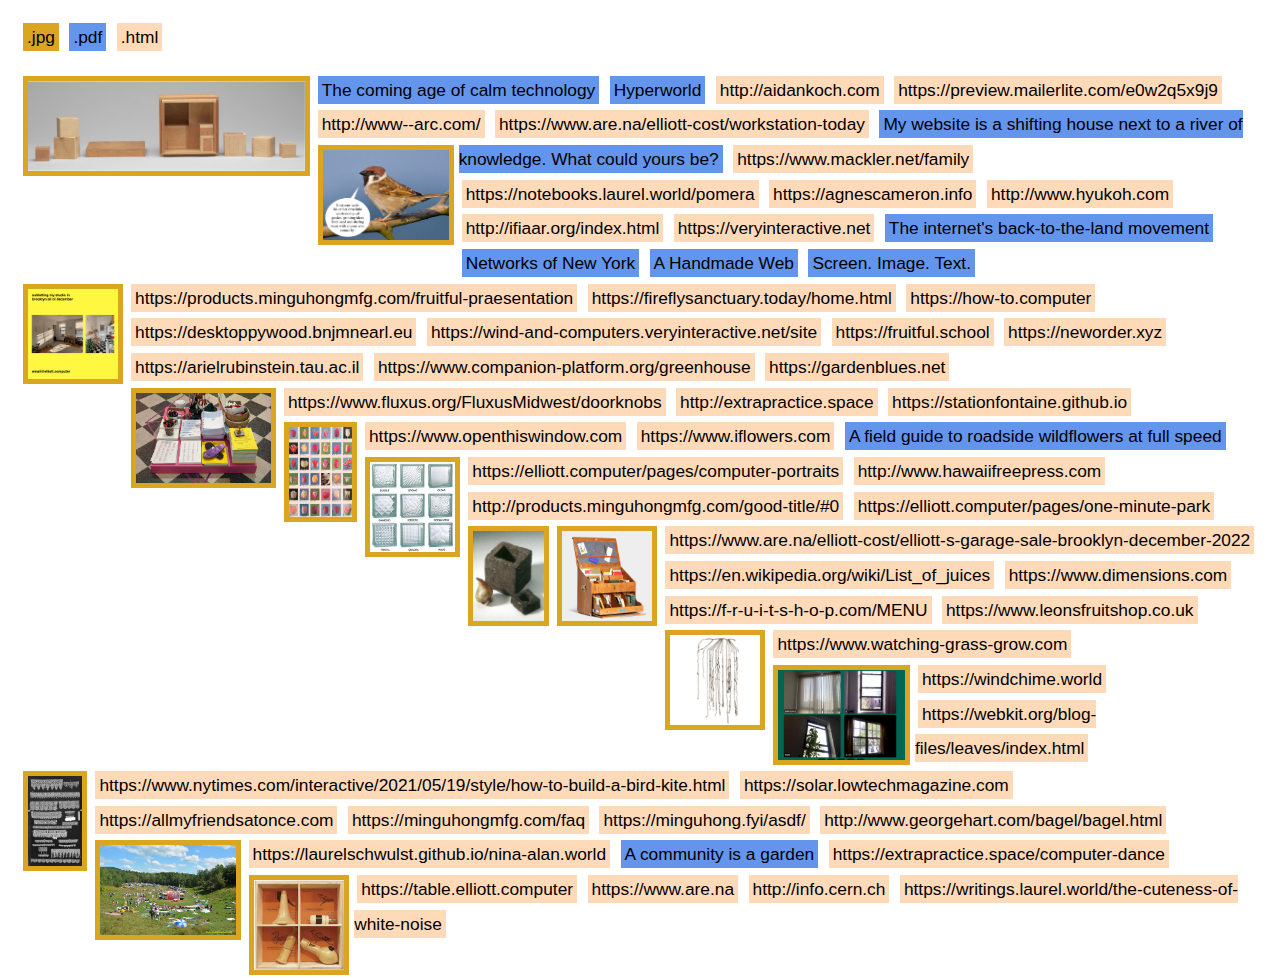
<file: index.html>
<!DOCTYPE html>
<html>
<head>
	<meta charset="utf-8">
	<title></title>
	<meta name="description" content="">
	<meta name="keywords" content="">
	<link rel="stylesheet" href="assets/css/style.css">
	<meta name="viewport" content="width=device-width, user-scalable=no">
</head>

<body>
	<a href="assets/jpg/index.html"><p class="jpg">.jpg</p></a>
	<a href="assets/pdf/index.html"><p class="pdf">.pdf</p></a>
	<a href="assets/html/index.html"><p class="html">.html</p></a>

	<br>
	<br>

	<p class="pdf"><a href="https://arena-attachments.s3.amazonaws.com/20681531/8a835f83d492b5028c967639abdc6ccb.pdf?1677837498">The coming age of calm technology</a></p>

	<p class="pdf"><a href="https://arena-attachments.s3.amazonaws.com/1715569/568fd8188ef1fec67b2f180e67d9d948.pdf?1518035365">Hyperworld</a></p>

	<p class="html"><a href="http://aidankoch.com/">http://aidankoch.com</a></p>

	<a href="https://www.moma.org/collection/works/3409"><img src="assets/jpg/takako-saito.jpg"></a>

	<p class="html"><a href="https://preview.mailerlite.com/e0w2q5x9j9">https://preview.mailerlite.com/e0w2q5x9j9</a></p>

	<p class="html"><a href="http://www--arc.com/">http://www--arc.com/</a></p>
	
	<p class="html"><a href="https://www.are.na/elliott-cost/workstation-today">https://www.are.na/elliott-cost/workstation-today</a></p>

	<p class="pdf"><a href="https://arena-attachments.s3.amazonaws.com/21441797/0acc55936bb234440d44e43e06c2dcc1.pdf?1681809839">My website is a shifting house next to a river of knowledge. What could yours be?</a></p>

	<a href="https://www.are.na/block/2175982"><img src="assets/jpg/sparrows-talking-about-the-future-of-the-web.jpg"></a>

	<p class="html"><a href="https://www.mackler.net/family/">https://www.mackler.net/family</a></p>

	<p class="html"><a href="https://notebooks.laurel.world/pomera/">https://notebooks.laurel.world/pomera</a></p>

	<p class="html"><a href="https://agnescameron.info/">https://agnescameron.info</a></p>

	<p class="html"><a href="http://www.hyukoh.com/">http://www.hyukoh.com</a></p>

	<p class="html"><a href="http://ifiaar.org/index.html">http://ifiaar.org/index.html</a></p>

	<p class="html"><a href="https://veryinteractive.net/index.html">https://veryinteractive.net</a></p>

	<p class="pdf"><a href="https://veryinteractive.net/pdfs/abbe-internetsbacktotheland.pdf">The internet's back-to-the-land movement</a></p>

	<p class="pdf"><a href="https://veryinteractive.net/pdfs/burrington-networks.pdf">Networks of New York</a></p>

	<p class="pdf"><a href="https://veryinteractive.net/pdfs/carpenter-ahandmadeweb.pdf">A Handmade Web</a></p>

	<p class="pdf"><a href="https://veryinteractive.net/pdfs/gat_screen-image-text.pdf">Screen. Image. Text.</a></p>

	<p class="html"><a href="https://products.minguhongmfg.com/fruitful-praesentation">https://products.minguhongmfg.com/fruitful-praesentation</a></p>

	<a href="https://d2w9rnfcy7mm78.cloudfront.net/19023554/original_725f6c226048f34323784b4b4888a87a.png?1668632494?bc=0"><img src="assets/jpg/ellliotts-sublet.jpg"></a>

	<p class="html"><a href="https://fireflysanctuary.today/home.html">https://fireflysanctuary.today/home.html</a></p>

	<p class="html"><a href="https://how-to.computer/">https://how-to.computer</a></p>

	<p class="html"><a href="https://desktoppywood.bnjmnearl.eu/">https://desktoppywood.bnjmnearl.eu</a></p>

	<p class="html"><a href="https://wind-and-computers.veryinteractive.net/site/">https://wind-and-computers.veryinteractive.net/site</a></p>

	<p class="html"><a href="https://fruitful.school/">https://fruitful.school</a></p>

	<p class="html"><a href="https://neworder.xyz/">https://neworder.xyz</a></p>

	<p class="html"><a href="https://arielrubinstein.tau.ac.il/">https://arielrubinstein.tau.ac.il</a></p>

	<p class="html"><a href="https://www.companion-platform.org/greenhouse">https://www.companion-platform.org/greenhouse</a></p>

	<p class="html"><a href="https://gardenblues.net">https://gardenblues.net</a></p>

	<p class="html"><a href="https://www.fluxus.org/FluxusMidwest/doorknobs">https://www.fluxus.org/FluxusMidwest/doorknobs</a></p>

	<p class="html"><a href="http://extrapractice.space">http://extrapractice.space</a></p>

	<a href="https://d2w9rnfcy7mm78.cloudfront.net/15053626/original_9ff9328e7a1a49e3ae2aa7360a8725b1.jpg?1644203740?bc=0"><img src="assets/jpg/original_9ff9328e7a1a49e3ae2aa7360a8725b1.jpg"></a>

	<p class="html"><a href="https://stationfontaine.github.io/">https://stationfontaine.github.io</a></p>

	<p class="html"><a href="https://www.openthiswindow.com/">https://www.openthiswindow.com</a></p>

	<a href="https://d2w9rnfcy7mm78.cloudfront.net/17470706/original_9aad2bcd4ba14cb319182ee54bae134f.jpg?1659560253?bc=0"><img src="assets/jpg/tulip-family.jpg"></a>

	<p class="html"><a href="https://www.iflowers.com">https://www.iflowers.com</a></p>

	<p class="pdf"><a href="https://arena-attachments.s3.amazonaws.com/6024845/6c745e52f4855ba4968aeb1b2b0cf285.pdf?1580255128">A field guide to roadside wildflowers at full speed</a></p>

	<p class="html"><a href="https://elliott.computer/pages/computer-portraits">https://elliott.computer/pages/computer-portraits</a></p>

	<p class="html"><a href="http://www.hawaiifreepress.com">http://www.hawaiifreepress.com</a></p>

	<a href="https://d2w9rnfcy7mm78.cloudfront.net/20111398/original_8b13f3ac2a6f4ed80f3b1be5c7b08314.jpg?1675084047?bc=0"><img src="assets/jpg/original_8b13f3ac2a6f4ed80f3b1be5c7b08314.jpg"></a>

	<p class="html"><a href="http://products.minguhongmfg.com/good-title/#0">http://products.minguhongmfg.com/good-title/#0</a></p>

	<p class="html"><a href="https://elliott.computer/pages/one-minute-park">https://elliott.computer/pages/one-minute-park</a></p>

	<a href="https://d2w9rnfcy7mm78.cloudfront.net/1860742/original_ba10c745d92ae5e45e51ae2c82b275d1.jpg?1520540692?bc=1"><img src="assets/jpg/original_ba10c745d92ae5e45e51ae2c82b275d1-1.jpg"></a>

	<a href="https://d2w9rnfcy7mm78.cloudfront.net/5100192/original_df4135bfbc84fe826b2467f5c24ec21e.jpg?1569420896?bc=0"><img src="assets/jpg/original_df4135bfbc84fe826b2467f5c24ec21e.jpg"></a>

	<p class="html"><a href="https://www.are.na/elliott-cost/elliott-s-garage-sale-brooklyn-december-2022">https://www.are.na/elliott-cost/elliott-s-garage-sale-brooklyn-december-2022</a></p>

	<p class="html"><a href="https://en.wikipedia.org/wiki/List_of_juices">https://en.wikipedia.org/wiki/List_of_juices</a></p>

	<p class="html"><a href="https://www.dimensions.com">https://www.dimensions.com</a></p>

	<p class="html"><a href="https://f-r-u-i-t-s-h-o-p.com/MENU">https://f-r-u-i-t-s-h-o-p.com/MENU</a></p>

	<p class="html"><a href="https://www.leonsfruitshop.co.uk">https://www.leonsfruitshop.co.uk</a></p>

	<a href="https://d2w9rnfcy7mm78.cloudfront.net/17059778/original_56fa7a1ac2e5e38dd710c673ccac442e.jpg?1656664151?bc=0"><img src="assets/jpg/quipu.jpg"></a>

	<p class="html"><a href="https://www.watching-grass-grow.com">https://www.watching-grass-grow.com</a></p>

	<p class="html"><a href="https://windchime.world">https://windchime.world</a></p>

	<a href="https://d2w9rnfcy7mm78.cloudfront.net/11760271/original_07a5a4dffeda0a6edbb7b46c67359cfa.png?1619560607?bc=0"><img src="assets/jpg/original_07a5a4dffeda0a6edbb7b46c67359cfa.jpg"></a>

	<p class="html"><a href="https://webkit.org/blog-files/leaves/index.html">https://webkit.org/blog-files/leaves/index.html</a></p>

	<p class="html"><a href="https://www.nytimes.com/interactive/2021/05/19/style/how-to-build-a-bird-kite.html">https://www.nytimes.com/interactive/2021/05/19/style/how-to-build-a-bird-kite.html</a></p>

	<a href="https://d2w9rnfcy7mm78.cloudfront.net/6568190/original_c3236047c064cbc6c0b69d04870d5dec.jpg?1585062503?bc=0"><img src="assets/jpg/original_c3236047c064cbc6c0b69d04870d5dec.jpg"></a>

	<p class="html"><a href="https://solar.lowtechmagazine.com">https://solar.lowtechmagazine.com</a></p>

	<p class="html"><a href="https://allmyfriendsatonce.com">https://allmyfriendsatonce.com</a></p>

	<p class="html"><a href="https://minguhongmfg.com/faq">https://minguhongmfg.com/faq</a></p>

	<p class="html"><a href="https://minguhong.fyi/asdf/">https://minguhong.fyi/asdf/</a></p>

	<p class="html"><a href="http://www.georgehart.com/bagel/bagel.html">http://www.georgehart.com/bagel/bagel.html</a></p>

	<a href="https://d2w9rnfcy7mm78.cloudfront.net/21491411/original_3e78553b9c91ace0f44da85f21ddbf2e.jpg?1682065496?bc=0"><img src="assets/jpg/bread-and-puppet.jpg"></a>

	<p class="html"><a href="https://laurelschwulst.github.io/nina-alan.world/">https://laurelschwulst.github.io/nina-alan.world</a></p>

	<p class="pdf"><a href="https://arena-attachments.s3.amazonaws.com/9372993/a69c0d42f03e7427b5db42c22d0ff407.pdf?1604462546">A community is a garden</a></p>

	<p class="html"><a href="https://extrapractice.space/computer-dance/">https://extrapractice.space/computer-dance</a></p>

	<p class="html"><a href="https://table.elliott.computer/">https://table.elliott.computer</a></p>

	<p class="html"><a href="https://www.are.na/">https://www.are.na</a></p>

	<p class="html"><a href="http://info.cern.ch/">http://info.cern.ch</a></p>

	<a href="https://thewoodenwagon.com/woodentoy/SDQB024.html"><img src="assets/jpg/birdcall.jpg"></a>

	<p class="html"><a href="https://writings.laurel.world/the-cuteness-of-white-noise/">https://writings.laurel.world/the-cuteness-of-white-noise</a></p>


</body>
</html>
</file>
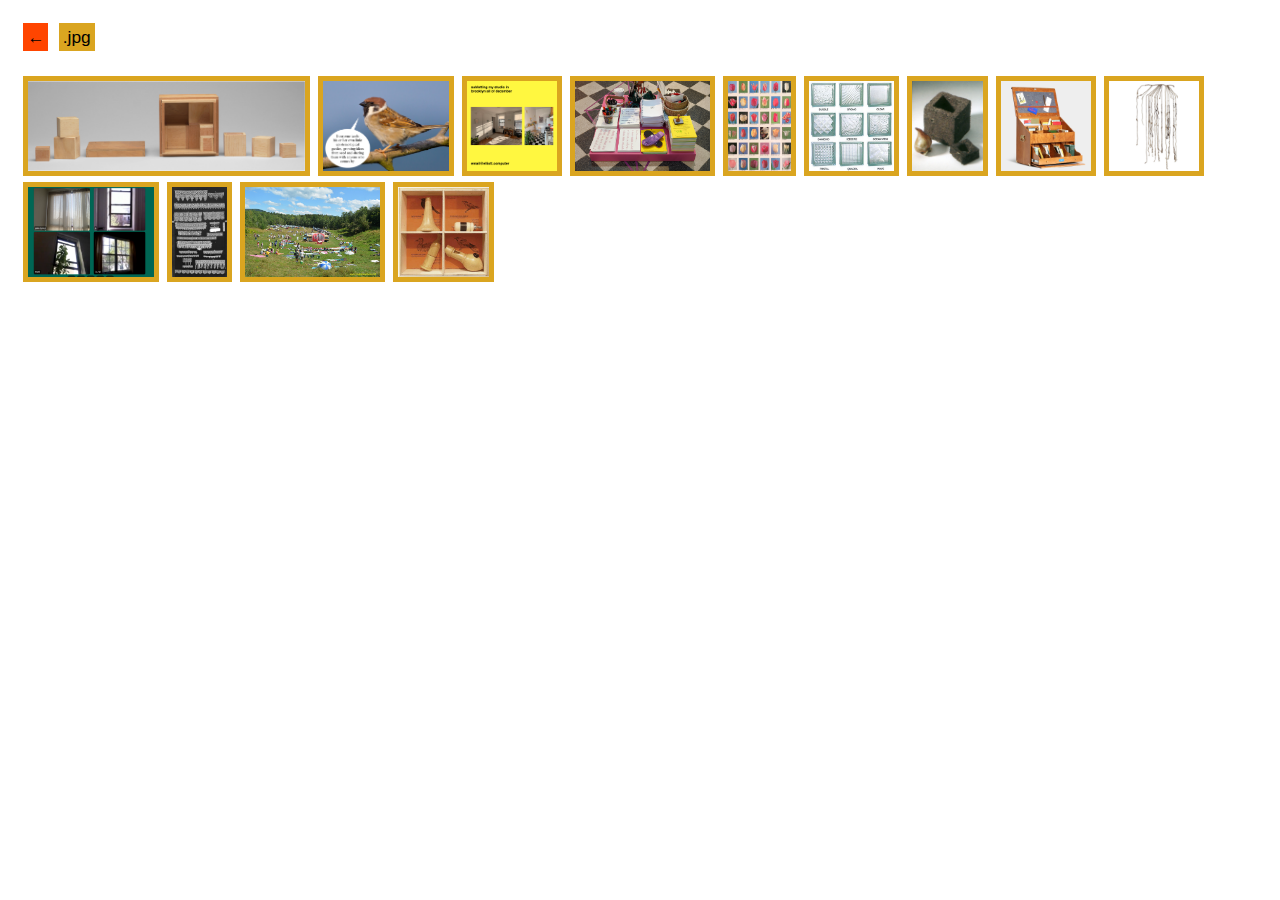
<file: assets/jpg/index.html>
<!DOCTYPE html>
<html>
<head>
	<meta charset="utf-8">
	<title></title>
	<meta name="description" content="">
	<meta name="keywords" content="">
	<link rel="stylesheet" href="style.css">
	<meta name="viewport" content="width=device-width, user-scalable=no">
</head>

<body>
	<a href="https://websitesite.xyz/ref/"><p class="back">←</p></a>
	<a href="index.html"><p class="jpg">.jpg</p></a>
	<a href="assets/pdf/index.html"><p class="pdf">.pdf</p></a>
	<a href="assets/html/index.html"><p class="html">.html</p></a>

	<br>
	<br>

	<p class="pdf"><a href="https://arena-attachments.s3.amazonaws.com/20681531/8a835f83d492b5028c967639abdc6ccb.pdf?1677837498">The coming age of calm technology</a></p>

	<p class="pdf"><a href="https://arena-attachments.s3.amazonaws.com/1715569/568fd8188ef1fec67b2f180e67d9d948.pdf?1518035365">Hyperworld</a></p>

	<p class="html"><a href="http://aidankoch.com/">http://aidankoch.com</a></p>

	<a href="https://www.moma.org/collection/works/3409"><img src="takako-saito.jpg"></a>

	<p class="html"><a href="https://preview.mailerlite.com/e0w2q5x9j9">https://preview.mailerlite.com/e0w2q5x9j9</a></p>

	<p class="html"><a href="http://www--arc.com/">http://www--arc.com/</a></p>
	
	<p class="html"><a href="https://www.are.na/elliott-cost/workstation-today">https://www.are.na/elliott-cost/workstation-today</a></p>

	<p class="pdf"><a href="https://arena-attachments.s3.amazonaws.com/21441797/0acc55936bb234440d44e43e06c2dcc1.pdf?1681809839">My website is a shifting house next to a river of knowledge. What could yours be?</a></p>

	<a href="https://www.are.na/block/2175982"><img src="sparrows-talking-about-the-future-of-the-web.jpg"></a>

	<p class="html"><a href="https://www.mackler.net/family/">https://www.mackler.net/family</a></p>

	<p class="html"><a href="https://notebooks.laurel.world/pomera/">https://notebooks.laurel.world/pomera</a></p>

	<p class="html"><a href="https://agnescameron.info/">https://agnescameron.info</a></p>

	<p class="html"><a href="http://www.hyukoh.com/">http://www.hyukoh.com</a></p>

	<p class="html"><a href="http://ifiaar.org/index.html">http://ifiaar.org/index.html</a></p>

	<p class="html"><a href="https://veryinteractive.net/index.html">https://veryinteractive.net</a></p>

	<p class="pdf"><a href="https://veryinteractive.net/pdfs/abbe-internetsbacktotheland.pdf">The internet's back-to-the-land movement</a></p>

	<p class="pdf"><a href="https://veryinteractive.net/pdfs/burrington-networks.pdf">Networks of New York</a></p>

	<p class="pdf"><a href="https://veryinteractive.net/pdfs/carpenter-ahandmadeweb.pdf">A Handmade Web</a></p>

	<p class="pdf"><a href="https://veryinteractive.net/pdfs/gat_screen-image-text.pdf">Screen. Image. Text.</a></p>

	<p class="html"><a href="https://products.minguhongmfg.com/fruitful-praesentation">https://products.minguhongmfg.com/fruitful-praesentation</a></p>

	<a href="https://d2w9rnfcy7mm78.cloudfront.net/19023554/original_725f6c226048f34323784b4b4888a87a.png?1668632494?bc=0"><img src="ellliotts-sublet.jpg"></a>

	<p class="html"><a href="https://fireflysanctuary.today/home.html">https://fireflysanctuary.today/home.html</a></p>

	<p class="html"><a href="https://how-to.computer/">https://how-to.computer</a></p>

	<p class="html"><a href="https://desktoppywood.bnjmnearl.eu/">https://desktoppywood.bnjmnearl.eu</a></p>

	<p class="html"><a href="https://wind-and-computers.veryinteractive.net/site/">https://wind-and-computers.veryinteractive.net/site</a></p>

	<p class="html"><a href="https://fruitful.school/">https://fruitful.school</a></p>

	<p class="html"><a href="https://neworder.xyz/">https://neworder.xyz</a></p>

	<p class="html"><a href="https://arielrubinstein.tau.ac.il/">https://arielrubinstein.tau.ac.il</a></p>

	<p class="html"><a href="https://www.companion-platform.org/greenhouse">https://www.companion-platform.org/greenhouse</a></p>

	<p class="html"><a href="https://gardenblues.net">https://gardenblues.net</a></p>

	<p class="html"><a href="https://www.fluxus.org/FluxusMidwest/doorknobs">https://www.fluxus.org/FluxusMidwest/doorknobs</a></p>

	<p class="html"><a href="http://extrapractice.space">http://extrapractice.space</a></p>

	<a href="https://d2w9rnfcy7mm78.cloudfront.net/15053626/original_9ff9328e7a1a49e3ae2aa7360a8725b1.jpg?1644203740?bc=0"><img src="original_9ff9328e7a1a49e3ae2aa7360a8725b1.jpg"></a>

	<p class="html"><a href="https://stationfontaine.github.io/">https://stationfontaine.github.io</a></p>

	<p class="html"><a href="https://www.openthiswindow.com/">https://www.openthiswindow.com</a></p>

	<a href="https://d2w9rnfcy7mm78.cloudfront.net/17470706/original_9aad2bcd4ba14cb319182ee54bae134f.jpg?1659560253?bc=0"><img src="tulip-family.jpg"></a>

	<p class="html"><a href="https://www.iflowers.com">https://www.iflowers.com</a></p>

	<p class="pdf"><a href="https://arena-attachments.s3.amazonaws.com/6024845/6c745e52f4855ba4968aeb1b2b0cf285.pdf?1580255128">A field guide to roadside wildflowers at full speed</a></p>

	<p class="html"><a href="https://elliott.computer/pages/computer-portraits">https://elliott.computer/pages/computer-portraits</a></p>

	<p class="html"><a href="http://www.hawaiifreepress.com">http://www.hawaiifreepress.com</a></p>

	<a href="https://d2w9rnfcy7mm78.cloudfront.net/20111398/original_8b13f3ac2a6f4ed80f3b1be5c7b08314.jpg?1675084047?bc=0"><img src="original_8b13f3ac2a6f4ed80f3b1be5c7b08314.jpg"></a>

	<p class="html"><a href="http://products.minguhongmfg.com/good-title/#0">http://products.minguhongmfg.com/good-title/#0</a></p>

	<p class="html"><a href="https://elliott.computer/pages/one-minute-park">https://elliott.computer/pages/one-minute-park</a></p>

	<a href="https://d2w9rnfcy7mm78.cloudfront.net/1860742/original_ba10c745d92ae5e45e51ae2c82b275d1.jpg?1520540692?bc=1"><img src="original_ba10c745d92ae5e45e51ae2c82b275d1-1.jpg"></a>

	<a href="https://d2w9rnfcy7mm78.cloudfront.net/5100192/original_df4135bfbc84fe826b2467f5c24ec21e.jpg?1569420896?bc=0"><img src="original_df4135bfbc84fe826b2467f5c24ec21e.jpg"></a>

	<p class="html"><a href="https://www.are.na/elliott-cost/elliott-s-garage-sale-brooklyn-december-2022">https://www.are.na/elliott-cost/elliott-s-garage-sale-brooklyn-december-2022</a></p>

	<p class="html"><a href="https://en.wikipedia.org/wiki/List_of_juices">https://en.wikipedia.org/wiki/List_of_juices</a></p>

	<p class="html"><a href="https://www.dimensions.com">https://www.dimensions.com</a></p>

	<p class="html"><a href="https://f-r-u-i-t-s-h-o-p.com/MENU">https://f-r-u-i-t-s-h-o-p.com/MENU</a></p>

	<p class="html"><a href="https://www.leonsfruitshop.co.uk">https://www.leonsfruitshop.co.uk</a></p>

	<a href="https://d2w9rnfcy7mm78.cloudfront.net/17059778/original_56fa7a1ac2e5e38dd710c673ccac442e.jpg?1656664151?bc=0"><img src="quipu.jpg"></a>

	<p class="html"><a href="https://www.watching-grass-grow.com">https://www.watching-grass-grow.com</a></p>

	<p class="html"><a href="https://windchime.world">https://windchime.world</a></p>

	<a href="https://d2w9rnfcy7mm78.cloudfront.net/11760271/original_07a5a4dffeda0a6edbb7b46c67359cfa.png?1619560607?bc=0"><img src="original_07a5a4dffeda0a6edbb7b46c67359cfa.jpg"></a>

	<p class="html"><a href="https://webkit.org/blog-files/leaves/index.html">https://webkit.org/blog-files/leaves/index.html</a></p>

	<p class="html"><a href="https://www.nytimes.com/interactive/2021/05/19/style/how-to-build-a-bird-kite.html">https://www.nytimes.com/interactive/2021/05/19/style/how-to-build-a-bird-kite.html</a></p>

	<a href="https://d2w9rnfcy7mm78.cloudfront.net/6568190/original_c3236047c064cbc6c0b69d04870d5dec.jpg?1585062503?bc=0"><img src="original_c3236047c064cbc6c0b69d04870d5dec.jpg"></a>

	<p class="html"><a href="https://solar.lowtechmagazine.com">https://solar.lowtechmagazine.com</a></p>

	<p class="html"><a href="https://allmyfriendsatonce.com">https://allmyfriendsatonce.com</a></p>

	<p class="html"><a href="https://minguhongmfg.com/faq">https://minguhongmfg.com/faq</a></p>

	<p class="html"><a href="https://minguhong.fyi/asdf/">https://minguhong.fyi/asdf/</a></p>

	<p class="html"><a href="http://www.georgehart.com/bagel/bagel.html">http://www.georgehart.com/bagel/bagel.html</a></p>

	<a href="https://d2w9rnfcy7mm78.cloudfront.net/21491411/original_3e78553b9c91ace0f44da85f21ddbf2e.jpg?1682065496?bc=0"><img src="bread-and-puppet.jpg"></a>

	<p class="html"><a href="https://laurelschwulst.github.io/nina-alan.world/">https://laurelschwulst.github.io/nina-alan.world</a></p>

	<p class="pdf"><a href="https://arena-attachments.s3.amazonaws.com/9372993/a69c0d42f03e7427b5db42c22d0ff407.pdf?1604462546">A community is a garden</a></p>

	<p class="html"><a href="https://extrapractice.space/computer-dance/">https://extrapractice.space/computer-dance</a></p>

	<p class="html"><a href="https://table.elliott.computer/">https://table.elliott.computer</a></p>

	<p class="html"><a href="https://www.are.na/">https://www.are.na</a></p>

	<p class="html"><a href="http://info.cern.ch/">http://info.cern.ch</a></p>

	<a href="https://thewoodenwagon.com/woodentoy/SDQB024.html"><img src="birdcall.jpg"></a>

	<p class="html"><a href="https://writings.laurel.world/the-cuteness-of-white-noise/">https://writings.laurel.world/the-cuteness-of-white-noise</a></p>

</body>
</html>
</file>
<file: assets/css/style.css>
*{
 margin : 0;
 padding: 0;
 box-sizing: border-box;
}

body {
    margin: 20px;
    font-family: sans-serif;
    word-break: keep-all;

}

p {
    margin: 3px;
    display: inline;
    padding: 3pt;
    height: 20px;
    font-size: 13pt;
    line-height: 26pt;
}

/*.print {
    text-align: right;
    margin-right: 2%;
    background-color: white;
}*/

a {
    color: black;
    text-decoration: none;
}

a:visited {
    color: black;
}

a:hover {
    text-decoration: underline;
}

iframe {
    margin-top: 15px;
    margin-bottom: 15px;
}

.jpg {
    background-color: goldenrod;
}

img {
    max-height: 100px;
    float: left;
    margin: 3px;
    background-color: goldenrod;
    padding: 5px;
    margin-right: 5px;
}


.pdf {
    background-color: cornflowerblue;

}

.html {
    background-color: peachpuff;
    text-align: justify;
    
}

.ref {
    background-color: orangered;
}
</file>
<file: assets/jpg/style.css>
*{
 margin : 0;
 padding: 0;
 box-sizing: border-box;
}

body {
    margin: 20px;
    font-family: sans-serif;
    word-break: keep-all;

}

p {
    margin: 3px;
    display: inline;
    padding: 3pt;
    height: 20px;
    font-size: 13pt;
    line-height: 26pt;
}

/*.print {
    text-align: right;
    margin-right: 2%;
    background-color: white;
}*/

a {
    color: black;
    text-decoration: none;
}

a:visited {
    color: black;
}

a:hover {
    text-decoration: underline;
}

iframe {
    margin-top: 15px;
    margin-bottom: 15px;
}

.jpg {
    background-color: goldenrod;
}

img {
    max-height: 100px;
    float: left;
    margin: 3px;
    background-color: goldenrod;
    padding: 5px;
    margin-right: 5px;
}


.pdf {
    background-color: cornflowerblue;
    display: none;

}

.html {
    background-color: peachpuff;
    text-align: justify;
    display: none;
    
}

.back {
    background-color: orangered;
}
</file>
